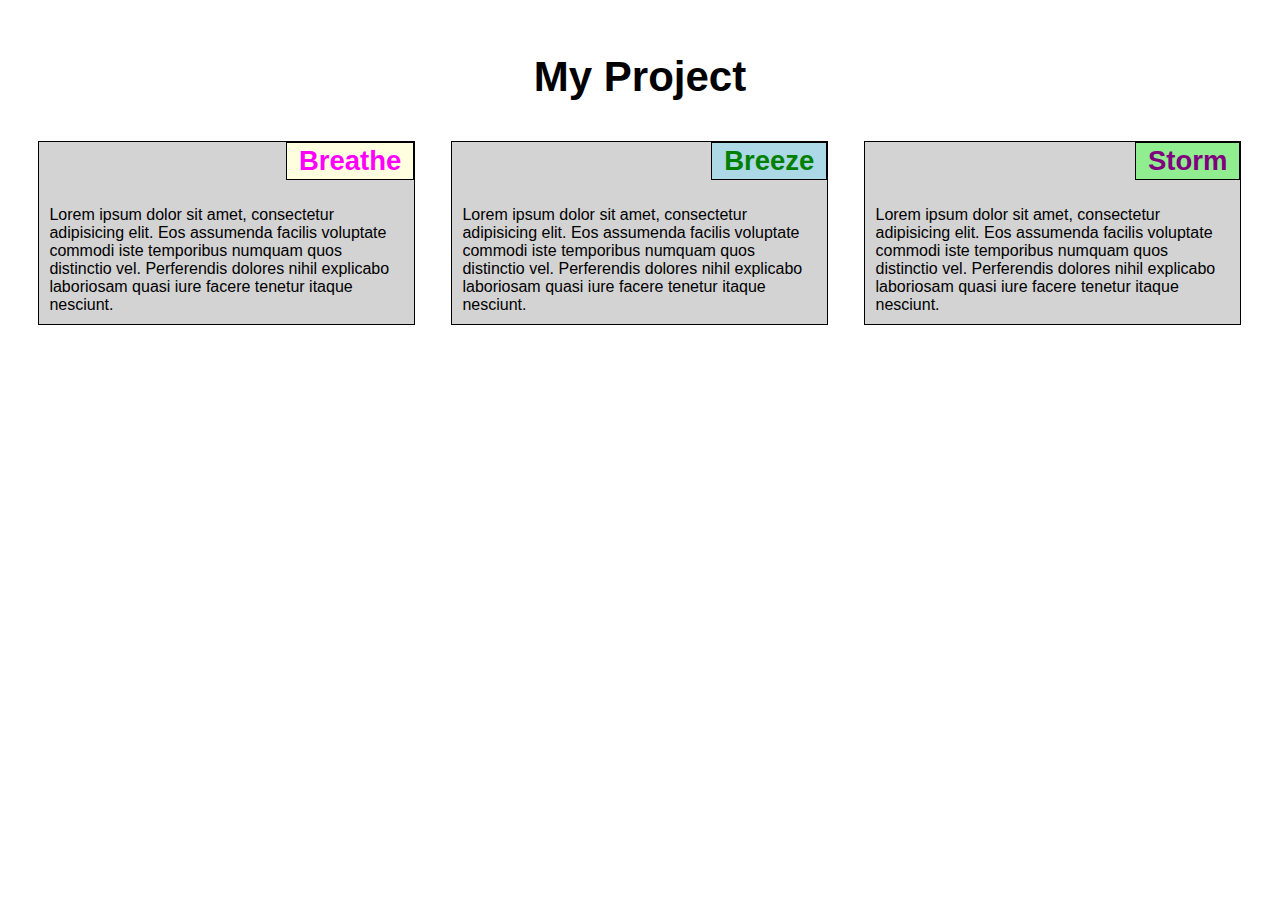
<file: index.html>
<!DOCTYPE html>
<html lang="en">
<head>
    <meta charset="UTF-8">
    <meta http-equiv="X-UA-Compatible" content="IE=edge">
    <meta name="viewport" content="wgit checoutidth=device-width, initial-scale=1.0">
    <link rel="stylesheet" href="css/style.css">
    <title>Responsive Layout</title>
</head>
<body>
    <div id='container'>
       
        <h1 id="h">My Project</h1>


        <section id="s1">
            <h2>Breathe</h2>
            <p> Lorem ipsum dolor sit amet, consectetur adipisicing elit. Eos assumenda facilis voluptate commodi iste temporibus numquam quos distinctio vel. Perferendis dolores nihil explicabo laboriosam quasi iure facere tenetur itaque nesciunt.</p> 
        </section>

        <section id="s2">
            <h2>Breeze</h2>
            <p> Lorem ipsum dolor sit amet, consectetur adipisicing elit. Eos assumenda facilis voluptate commodi iste temporibus numquam quos distinctio vel. Perferendis dolores nihil explicabo laboriosam quasi iure facere tenetur itaque nesciunt.</p> 
        </section>

        <section id="s3">
            <h2>Storm</h2>
            <p> Lorem ipsum dolor sit amet, consectetur adipisicing elit. Eos assumenda facilis voluptate commodi iste temporibus numquam quos distinctio vel. Perferendis dolores nihil explicabo laboriosam quasi iure facere tenetur itaque nesciunt.</p> 
        </section>
        

    </div>
</body>
</html>
</file>
<file: css/style.css>
* {
	margin: 0;
	padding: 0;
	box-sizing: border-box;
}

html {
	font-size: 62.5%;
}

body {
	font-family: Arial, Helvetica, sans-serif;
}

h1 {
	font-size: 4.2rem;
	text-align: center;
	padding: 15px;
	margin-bottom: 25px;
}

#container {
	font-size: 1.6rem;
	margin: 3%;
	padding: auto;
}

#s1,
#s2 {
	width: 31.33%;
	margin-right: 3%;
	background-color: lightgrey;
	border: 1px solid black;
	position: relative;
	padding: 10px;
	margin-bottom: 25px;
	float: left;
}

#s3 {
	width: 31.33%;
	background-color: lightgrey;
	border: 1px solid black;
	position: relative;
	padding: 10px;
	margin-bottom: 25px;
	float: left;
}

section h2 {
	font-size: 2.75rem;
	position: absolute;
	border: 1px solid black;
	padding: 2px 12px;
	top: 0px;
	right: 0px;
}

#s1 h2 {
	color: magenta;
	background-color: lightyellow;
}

#s2 h2 {
	color: green;
	background-color: lightblue;
}

#s3 h2 {
	color: purple;
	background-color: lightgreen;
}

section p {
	margin-top: 15%;
	clear: both;
}

@media (min-width: 768px) and (max-width: 991px) {
	#s1,
	#s2 {
		width: 48%;
		margin-right: 4%;
		background-color: lightgrey;
		position: relative;
		padding: 15px;
		margin-bottom: 25px;
		float: left;
	}

	#s2 {
		margin-right: 0;
	}

	#s3 {
		width: 100%;
		background-color: lightgrey;
		position: relative;
		padding: 15px;
		margin-bottom: 25px;
		float: left;
	}
}

@media (max-width: 767px) {
	#s1,
	#s2,
	#s3 {
		width: 100%;
		clear: both;
	}
}
</file>
